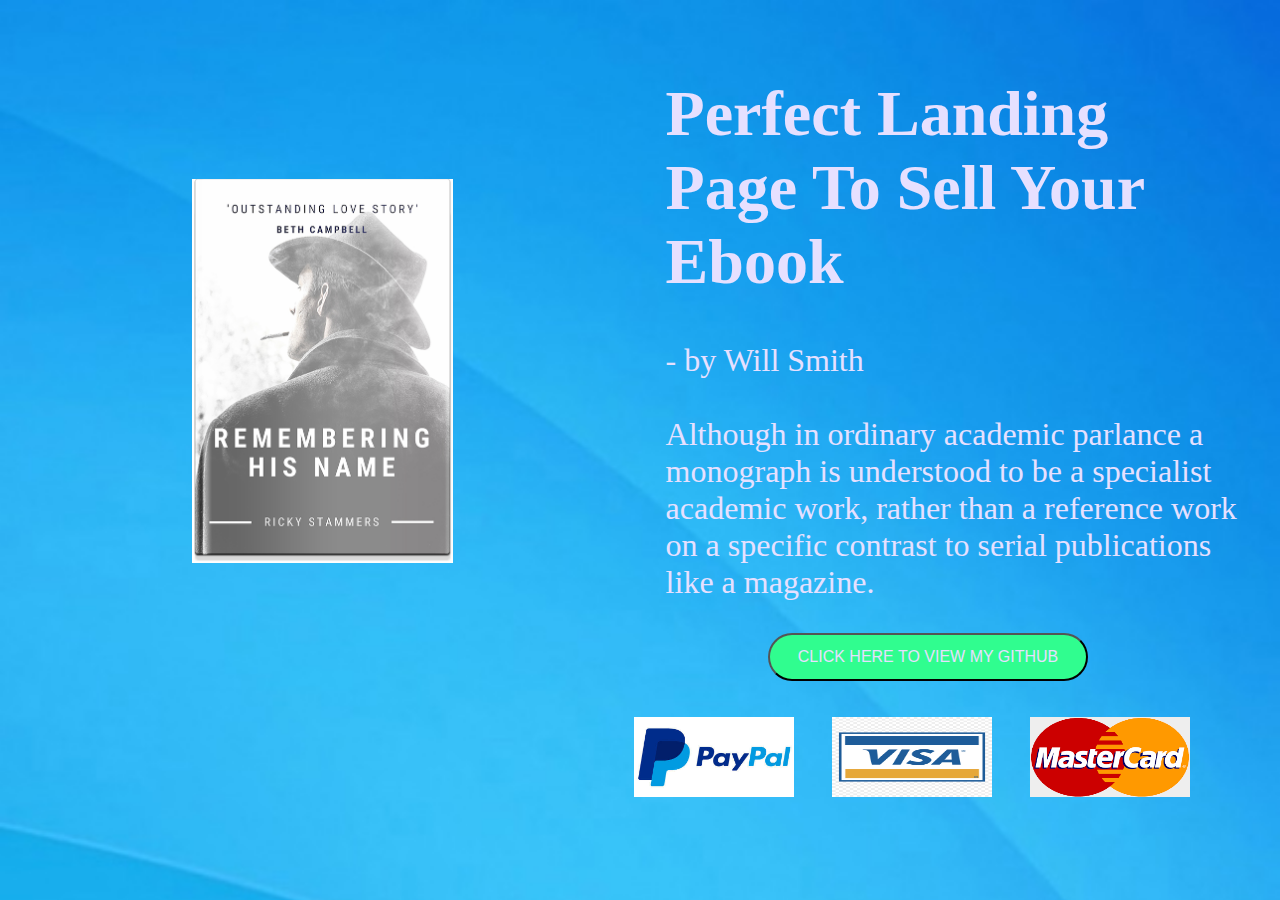
<file: index.html>
<!DOCTYPE html>
<html>
  <head>
    <meta charset="utf-8" />
    <title>404</title>
    <link rel="stylesheet" type="text/css" href="styless.css" />
  </head>
    <img class="livre" src="livre.jpg" alt="livre" />
    <h1 class="titre">Perfect Landing<br />Page To Sell Your<br />Ebook</h1>
    <p class="text">
      - by Will Smith <br />
      <br />
      Although in ordinary academic parlance a monograph is understood to be a
      specialist academic work, rather than a reference work on a specific
      contrast to serial publications like a magazine.
    </p>
    <a href="https://github.com/AnthonySchyns/404-Page" target="_blank"><input
      class="bouton"
      type="button"
      value="CLICK HERE TO VIEW MY GITHUB"
    /></a>
    <br />
    <br />
    <br />
    <img class="pay" id="master" src="mastercard.png" alt="mastercard">
    <img class="pay" id="visa" src="Visa.jpg" alt="visa">
    <img class="pay" id="paypal" src="paypal.jpg" alt="paypal">
  </body>
</html>
</file>
<file: styless.css>
html {
  background-image: url(fond.jpg);
  background-repeat: no-repeat;
  background-size: cover;
}
html,
body {
  padding: 0;
  margin: 0;
}
.titre {
  margin-top: 6%;
  margin-left: 52%;
  font-size: 4em;
  font-family: Georgia, "Times New Roman", Times, serif;
  color: #e6e0ff;
}
.text {
  margin-left: 52%;
  font-size: 2rem;
  font-family: "Times New Roman", Times, serif;
  margin-right: 2%;
  color: #e6e0ff;
}
.livre {
  margin-left: 15%;
  margin-top: 8%;
  height: 24em;
  float: left;
}
@-webkit-keyframes flash {
  from,
  50%,
  to {
    opacity: 1;
  }

  25%,
  75% {
    opacity: 0;
  }
}

@keyframes flash {
  from,
  50%,
  to {
    opacity: 1;
  }

  25%,
  75% {
    opacity: 0;
  }
}
.bouton {
  margin-left: 60%;
  background: #30fd8f;
  height: 3rem;
  width: 20rem;
  border-radius: 25px;
  font-size: 1rem;
  font-family: Arial, Helvetica, sans-serif;
  color: #e6e0ff;
  cursor: pointer;
  -webkit-animation-name: flash;
  animation-name: flash;
  animation-duration: 4s;
  animation-delay: 2s;
  animation-iteration-count: 3;
}
.pay {
  width: 10rem;
  height: 5rem;
  display: inline;
  text-align: right;
  margin-right: 15%;
  float: right;
  margin-bottom: 5%;
}
#master {
  margin-right: 7%;
}
#visa {
  margin-right: 3%;
}
#paypal {
  margin-right: 3%;
}
</file>
